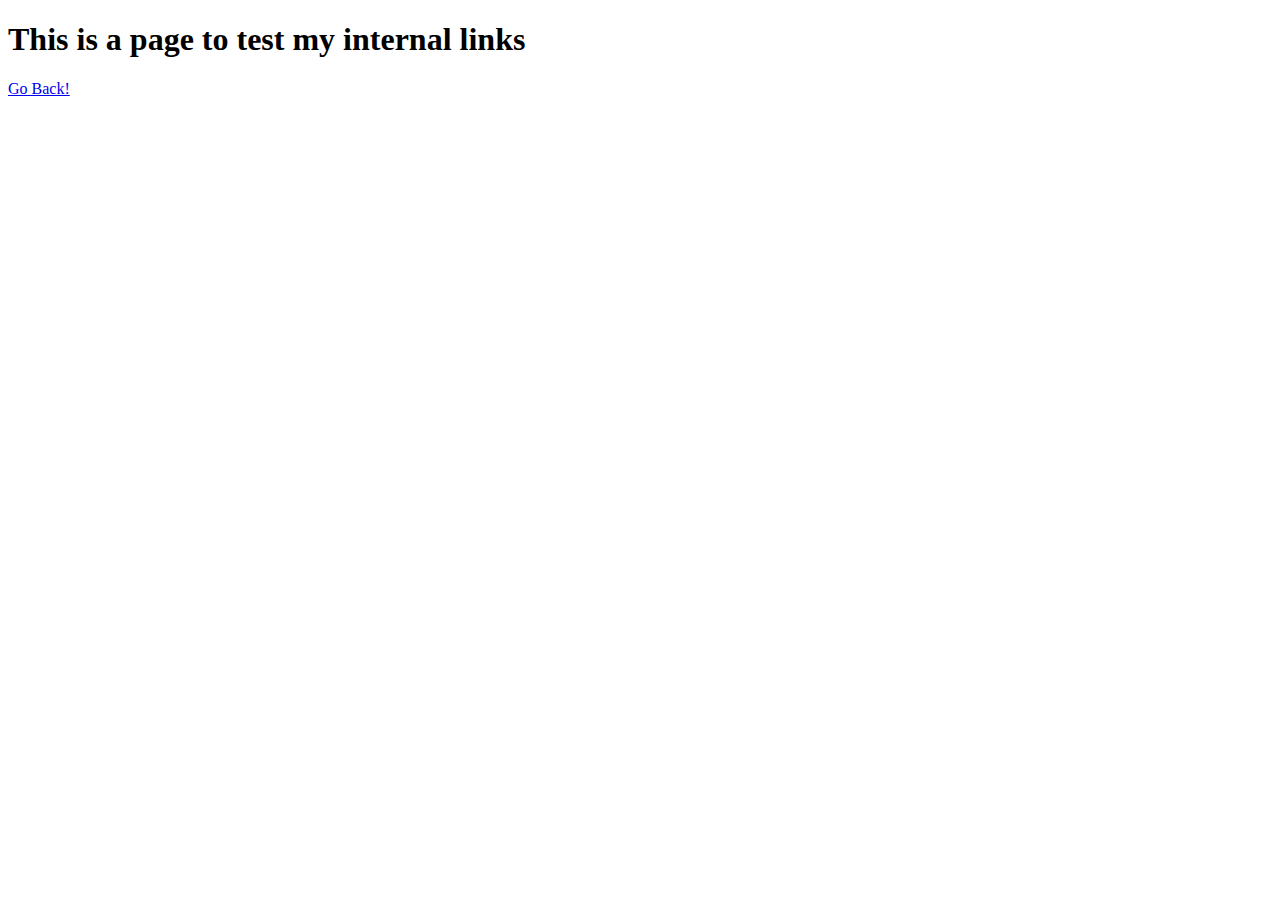
<file: page1.html>
<!DOCTYPE html>
<html lang="en">
<head>
    <meta charset="UTF-8">
    <meta name="viewport" content="width=device-width, initial-scale=1.0">
    <title>Document</title>
</head>
<body>
    <h1>This is a page to test my internal links</h1>
    <a href="/website.html">Go Back!</a>
</body>
</html>
</file>
